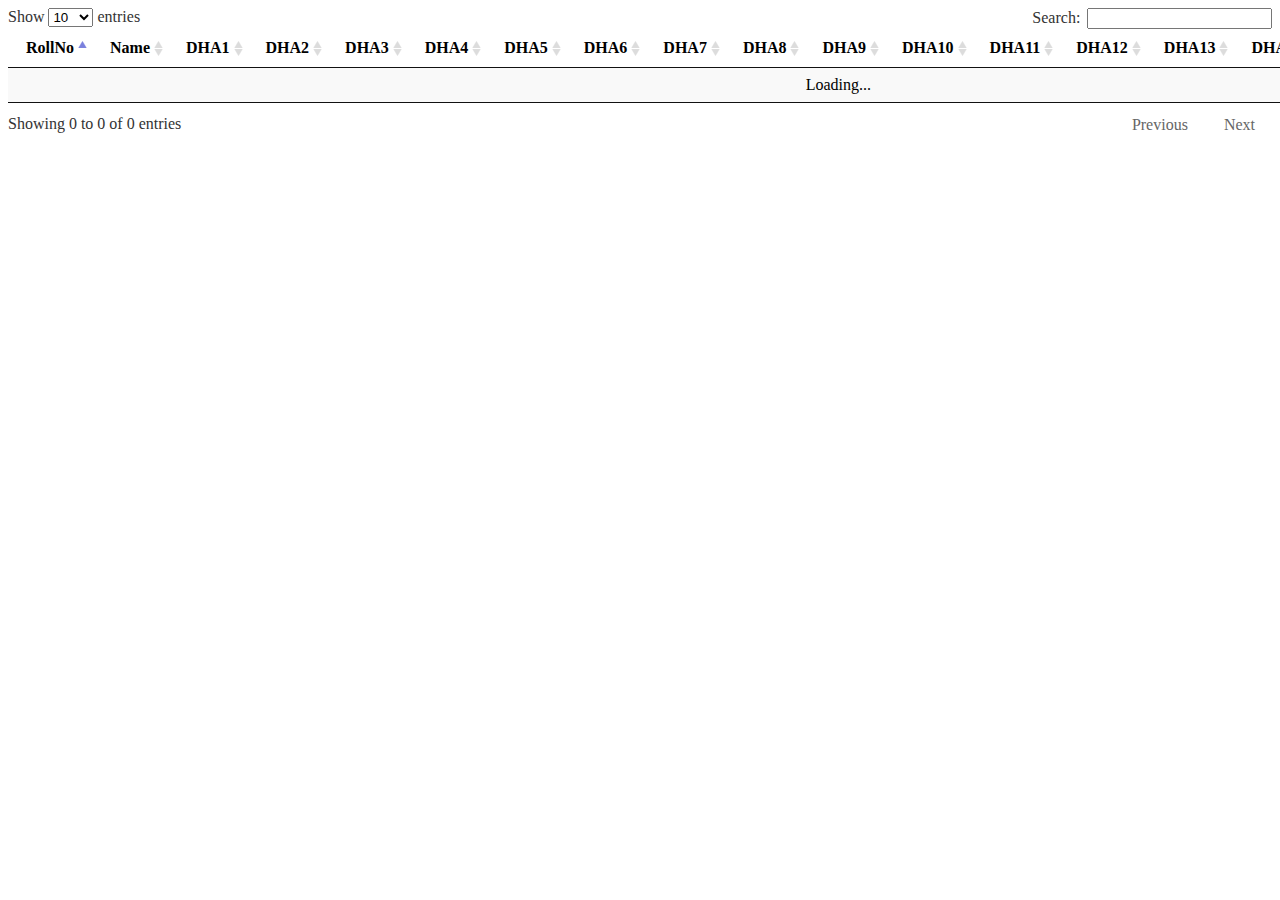
<file: CourseMentor/bootstrap-datatable-php/index.html>
<!DOCTYPE html>
<html>
<head>
<meta charset="utf-8">

<meta name="viewport" content="initial-scale=1.0, maximum-scale=2.0">
<link rel="stylesheet" type="text/css" href="css/jquery.dataTables.css">
<script type="text/javascript" language="javascript" src="js/jquery.js"></script>
<script type="text/javascript" language="javascript" src="js/jquery.dataTables.js"></script>
<script type="text/javascript" language="javascript" class="init">

$(document).ready(function() {
$('#Result').dataTable( {
 "aProcessing": true,
 "aServerSide": true,
"ajax": "server-response.php",
} );
} );

</script>
</head>

<body class="dt-example">
<table id="Result" class="display" cellspacing="0" width="100%">
<thead>
<tr>
<th>RollNo</th>
<th>Name</th>
<th>DHA1</th>
<th>DHA2</th>
<th>DHA3</th>
<th>DHA4</th>
<th>DHA5</th>
<th>DHA6</th>
<th>DHA7</th>
<th>DHA8</th>
<th>DHA9</th>
<th>DHA10</th>
<th>DHA11</th>
<th>DHA12</th>
<th>DHA13</th>
<th>DHA14</th>
<th>DHA15</th>
<th>CT1</th>
<th>CT2</th>
<th>HA</th>
<th>ATT</th>
</tr>
</thead>
</table>


</body>
</html>
</file>
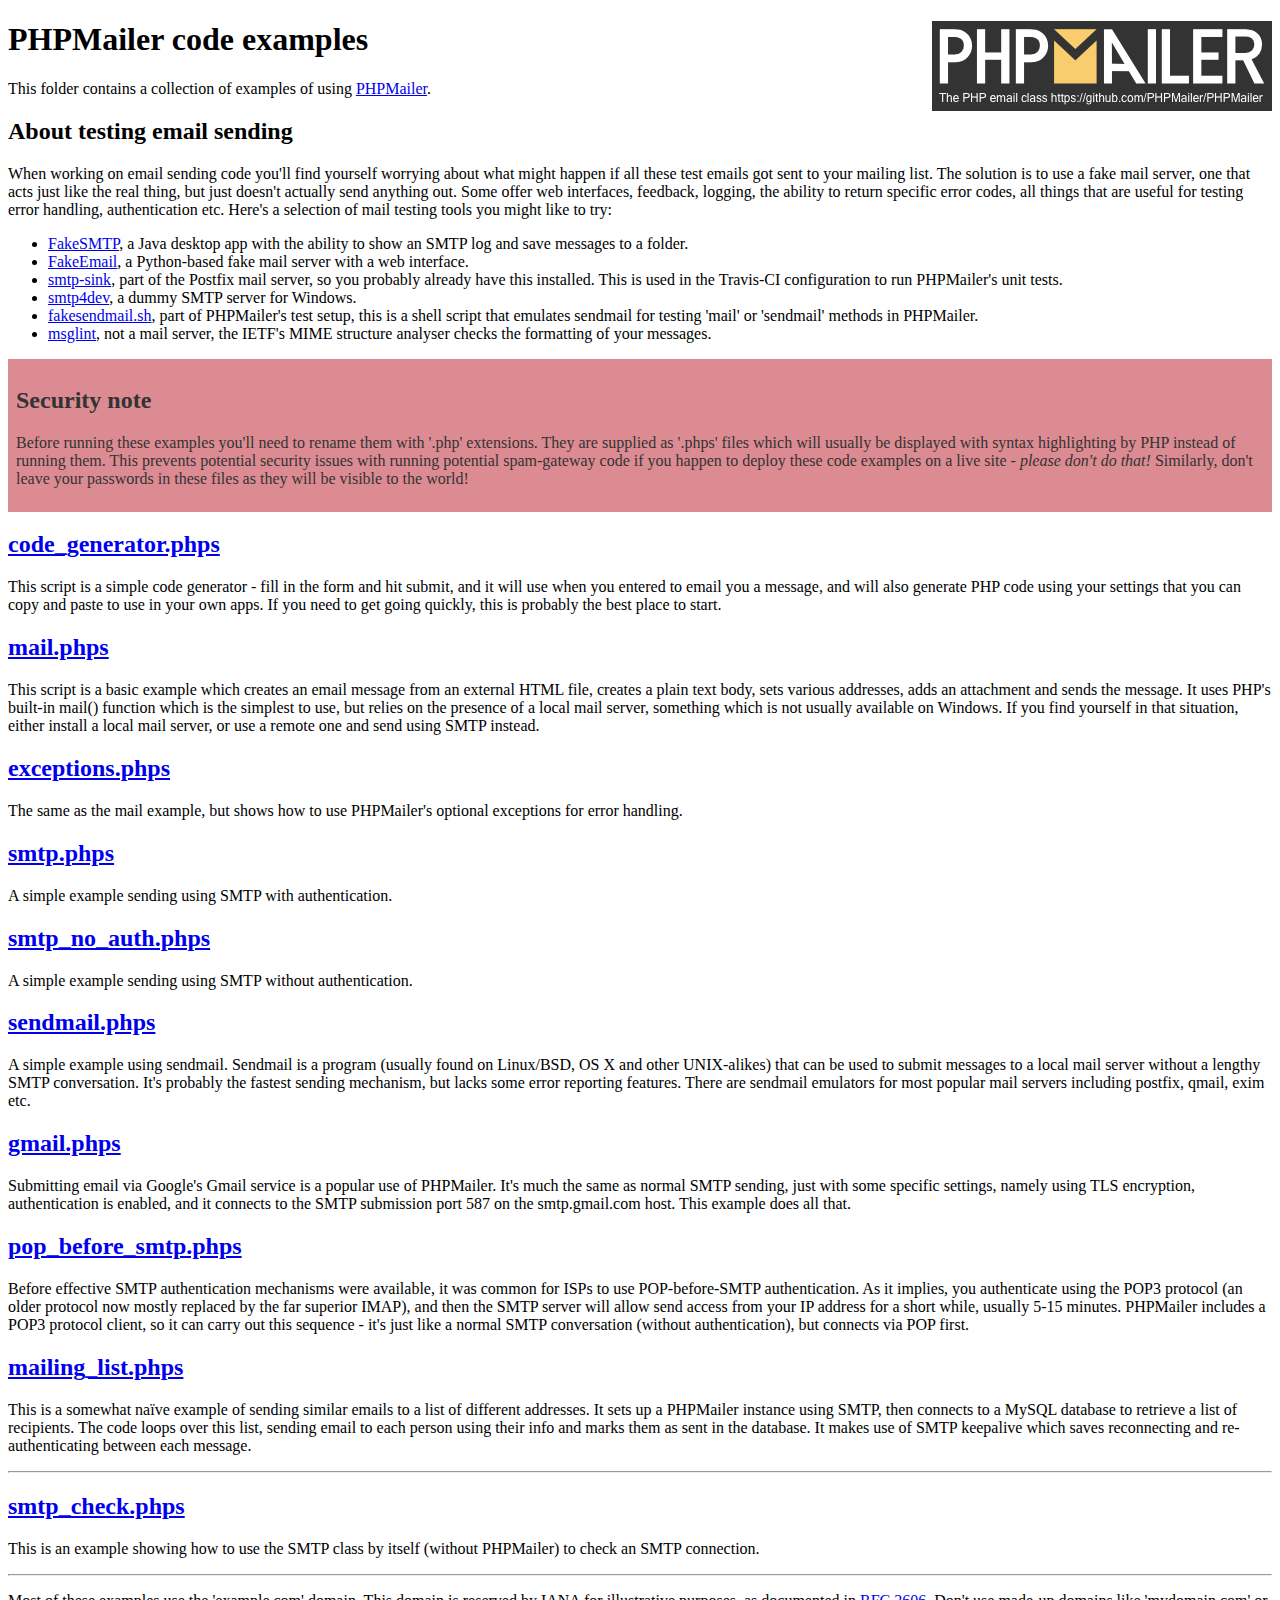
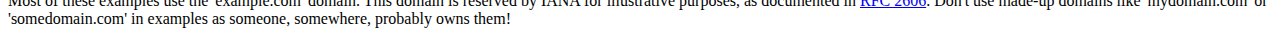
<file: Student/PHPMailer-master/examples/index.html>
<!DOCTYPE html>
<html>
<head>
	<meta charset="UTF-8">
	<title>PHPMailer Examples</title>
</head>
<body>
<h1>PHPMailer code examples<a href="https://github.com/PHPMailer/PHPMailer"><img src="images/phpmailer.png" style="float:right; border:0;" alt="PHPMailer logo"></a></h1>
<p>This folder contains a collection of examples of using <a href="https://github.com/PHPMailer/PHPMailer">PHPMailer</a>.</p>
<h2>About testing email sending</h2>
<p>When working on email sending code you'll find yourself worrying about what might happen if all these test emails got sent to your mailing list. The solution is to use a fake mail server, one that acts just like the real thing, but just doesn't actually send anything out. Some offer web interfaces, feedback, logging, the ability to return specific error codes, all things that are useful for testing error handling, authentication etc. Here's a selection of mail testing tools you might like to try:</p>
<ul>
  <li><a href="https://github.com/Nilhcem/FakeSMTP">FakeSMTP</a>, a Java desktop app with the ability to show an SMTP log and save messages to a folder. </li>
  <li><a href="https://github.com/isotoma/FakeEmail">FakeEmail</a>, a Python-based fake mail server with a web interface.</li>
  <li><a href="http://www.postfix.org/smtp-sink.1.html">smtp-sink</a>, part of the Postfix mail server, so you probably already have this installed. This is used in the Travis-CI configuration to run PHPMailer's unit tests.</li>
  <li><a href="http://smtp4dev.codeplex.com">smtp4dev</a>, a dummy SMTP server for Windows.</li>
  <li><a href="https://github.com/PHPMailer/PHPMailer/blob/master/test/fakesendmail.sh">fakesendmail.sh</a>, part of PHPMailer's test setup, this is a shell script that emulates sendmail for testing 'mail' or 'sendmail' methods in PHPMailer.</li>
  <li><a href="http://tools.ietf.org/tools/msglint/">msglint</a>, not a mail server, the IETF's MIME structure analyser checks the formatting of your messages.</li>
</ul>
<div style="padding: 8px; color: #333333; background-color: #dc8b92">
<h2>Security note</h2>
<p>Before running these examples you'll need to rename them with '.php' extensions. They are supplied as '.phps' files which will usually be displayed with syntax highlighting by PHP instead of running them. This prevents potential security issues with running potential spam-gateway code if you happen to deploy these code examples on a live site - <em>please don't do that!</em> Similarly, don't leave your passwords in these files as they will be visible to the world!</p>
</div>
<h2><a href="code_generator.phps">code_generator.phps</a></h2>
<p>This script is a simple code generator - fill in the form and hit submit, and it will use when you entered to email you a message, and will also generate PHP code using your settings that you can copy and paste to use in your own apps. If you need to get going quickly, this is probably the best place to start.</p>
<h2><a href="mail.phps">mail.phps</a></h2>
<p>This script is a basic example which creates an email message from an external HTML file, creates a plain text body, sets various addresses, adds an attachment and sends the message. It uses PHP's built-in mail() function which is the simplest to use, but relies on the presence of a local mail server, something which is not usually available on Windows. If you find yourself in that situation, either install a local mail server, or use a remote one and send using SMTP instead.</p>
<h2><a href="exceptions.phps">exceptions.phps</a></h2>
<p>The same as the mail example, but shows how to use PHPMailer's optional exceptions for error handling.</p>
<h2><a href="smtp.phps">smtp.phps</a></h2>
<p>A simple example sending using SMTP with authentication.</p>
<h2><a href="smtp_no_auth.phps">smtp_no_auth.phps</a></h2>
<p>A simple example sending using SMTP without authentication.</p>
<h2><a href="sendmail.phps">sendmail.phps</a></h2>
<p>A simple example using sendmail. Sendmail is a program (usually found on Linux/BSD, OS X and other UNIX-alikes) that can be used to submit messages to a local mail server without a lengthy SMTP conversation. It's probably the fastest sending mechanism, but lacks some error reporting features. There are sendmail emulators for most popular mail servers including postfix, qmail, exim etc.</p>
<h2><a href="gmail.phps">gmail.phps</a></h2>
<p>Submitting email via Google's Gmail service is a popular use of PHPMailer. It's much the same as normal SMTP sending, just with some specific settings, namely using TLS encryption, authentication is enabled, and it connects to the SMTP submission port 587 on the smtp.gmail.com host. This example does all that.</p>
<h2><a href="pop_before_smtp.phps">pop_before_smtp.phps</a></h2>
<p>Before effective SMTP authentication mechanisms were available, it was common for ISPs to use POP-before-SMTP authentication. As it implies, you authenticate using the POP3 protocol (an older protocol now mostly replaced by the far superior IMAP), and then the SMTP server will allow send access from your IP address for a short while, usually 5-15 minutes. PHPMailer includes a POP3 protocol client, so it can carry out this sequence - it's just like a normal SMTP conversation (without authentication), but connects via POP first.</p>
<h2><a href="mailing_list.phps">mailing_list.phps</a></h2>
<p>This is a somewhat naïve example of sending similar emails to a list of different addresses. It sets up a PHPMailer instance using SMTP, then connects to a MySQL database to retrieve a list of recipients. The code loops over this list, sending email to each person using their info and marks them as sent in the database. It makes use of SMTP keepalive which saves reconnecting and re-authenticating between each message.</p>
<hr>
<h2><a href="smtp_check.phps">smtp_check.phps</a></h2>
<p>This is an example showing how to use the SMTP class by itself (without PHPMailer) to check an SMTP connection.</p>
<hr>
<p>Most of these examples use the 'example.com' domain. This domain is reserved by IANA for illustrative purposes, as documented in <a href="http://tools.ietf.org/html/rfc2606">RFC 2606</a>. Don't use made-up domains like 'mydomain.com' or 'somedomain.com' in examples as someone, somewhere, probably owns them!</p>
</body>
</html>
</file>
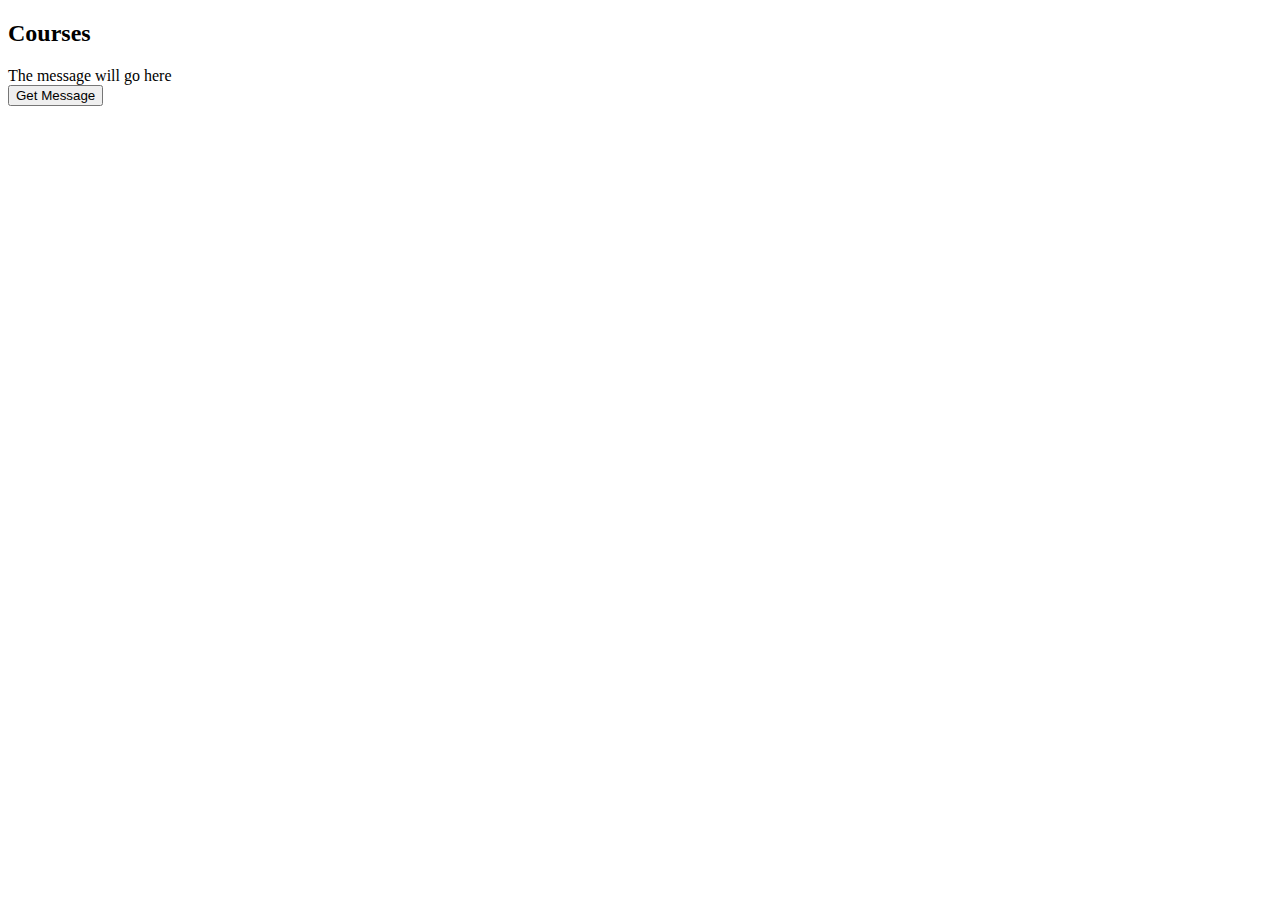
<file: Student/udacity.html>
<!DOCTYPE html>
<html lang="en">
<head>
<script src="https://cdnjs.cloudflare.com/ajax/libs/jquery/2.1.3/jquery.min.js"></script>
     
   
<script type="text/javascript">
$(document).ready(function() {

   
     $.getJSON("https://www.udacity.com/public-api/v0/courses", function(data) {
  
        var html = "";

         $.each(data.courses, function(count) {

          html += "<div class = 'cat'>";

          // Only change code below this line.
          
           html += "<a href = '" + data.courses[count].homepage + "'>"+data.courses[count].title+"</a>";
          
          // Only change code above this line.

          html += "</div>";

        });

        $(".message").html(html);

      });
    });
 

</script>

</head>
<body>


<div class="container-fluid">
  <div class = "row text-center">
    <h2>Courses</h2>
  </div>
  <div class = "row text-center">
    <div class = "message">
      The message will go here
    </div>
  </div>
  <div class = "row text-center">
    <div class = "col-xs-12">
      <button id = "getMessage" class = "btn btn-primary">
        Get Message
      </button>
    </div>
  </div>
</div>

</body>
</html>
</file>
